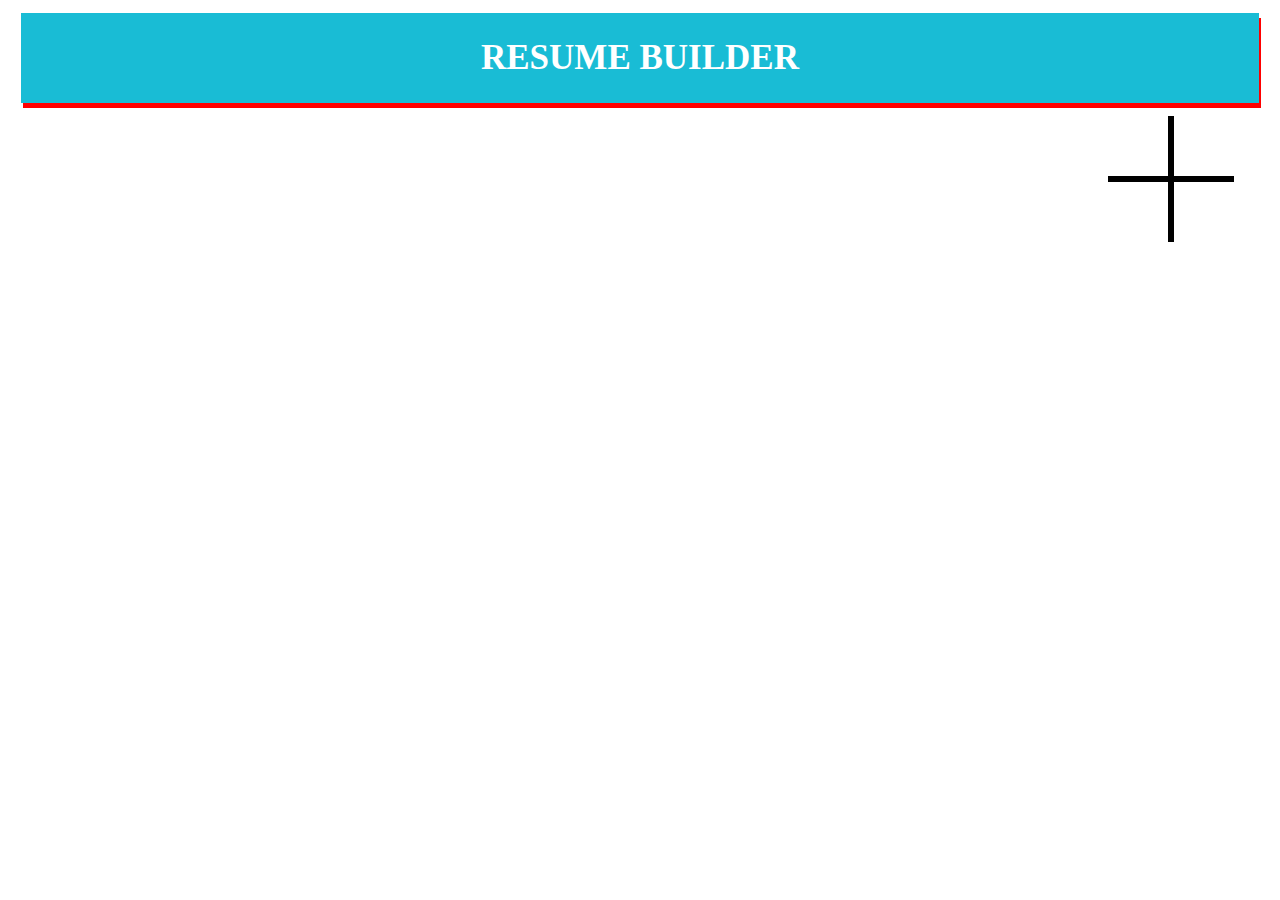
<file: index.html>
<!DOCTYPE html>
<html lang="en" dir="ltr">
  <head>
    <meta charset="utf-8">
    <link rel="stylesheet" href="css/index.css">
    <link rel="apple-touch-icon" sizes="57x57" href="./icons/apple-icon-57x57.png">
<link rel="apple-touch-icon" sizes="60x60" href="./icons/apple-icon-60x60.png">
<link rel="apple-touch-icon" sizes="72x72" href="./icons/apple-icon-72x72.png">
<link rel="apple-touch-icon" sizes="76x76" href="./icons/apple-icon-76x76.png">
<link rel="apple-touch-icon" sizes="114x114" href="./icons/apple-icon-114x114.png">
<link rel="apple-touch-icon" sizes="120x120" href="./icons/apple-icon-120x120.png">
<link rel="apple-touch-icon" sizes="144x144" href="./icons/apple-icon-144x144.png">
<link rel="apple-touch-icon" sizes="152x152" href="./icons/apple-icon-152x152.png">
<link rel="apple-touch-icon" sizes="180x180" href="./icons/apple-icon-180x180.png">
<link rel="icon" type="image/png" sizes="192x192"  href="./icons/android-icon-192x192.png">
<link rel="icon" type="image/png" sizes="32x32" href="./icons/favicon-32x32.png">
<link rel="icon" type="image/png" sizes="96x96" href="./icons/favicon-96x96.png">
<link rel="icon" type="image/png" sizes="16x16" href="./icons/favicon-16x16.png">
<link rel="manifest" href="/manifest.json">
<meta name="msapplication-TileColor" content="#ffffff">
<meta name="msapplication-TileImage" content="/ms-icon-144x144.png">
<meta name="theme-color" content="#ffffff">
    <title></title>
  </head>
  <body>
    <header>
      RESUME BUILDER
      </header>
    <a href="form.html"><img src ="image/add.svg" alt="add profile"></a>
    <div class="parent">
  </body>
  <script type="text/javascript" src="js/get.js">

  </script>
  <script type="text/javascript">
  if('serviceWorker'in navigator){
    navigator.serviceWorker.register("serviceworker.js").then(function(register){
      console.log("service worker is registered.");

    }).catch(function(error){
      console.log("service worker is not registered");
    })

  }

  </script>
</html>
</file>
<file: css/index.css>
header{
  background:#19BCD5;
  color:white;
  text-align: center;
  margin: 1%;
  padding: 2%;
  font-size: 35px;
  font-weight: 600;
  border:2px solid:black;
  box-shadow: 2px 5px red;

}
a img{
  display:block;
  margin:1% 3% 0% auto;
  width:10%;
  height:20%;
}
.child{
  margin:1%;
  padding:1%;
  width:30%;
  font-size:5px;
  text-align:center;
  border: 1px solid black;

}
.child img{
  width:40%;
  height:40%;
}
.parent{
  display: flex;
}
</file>
